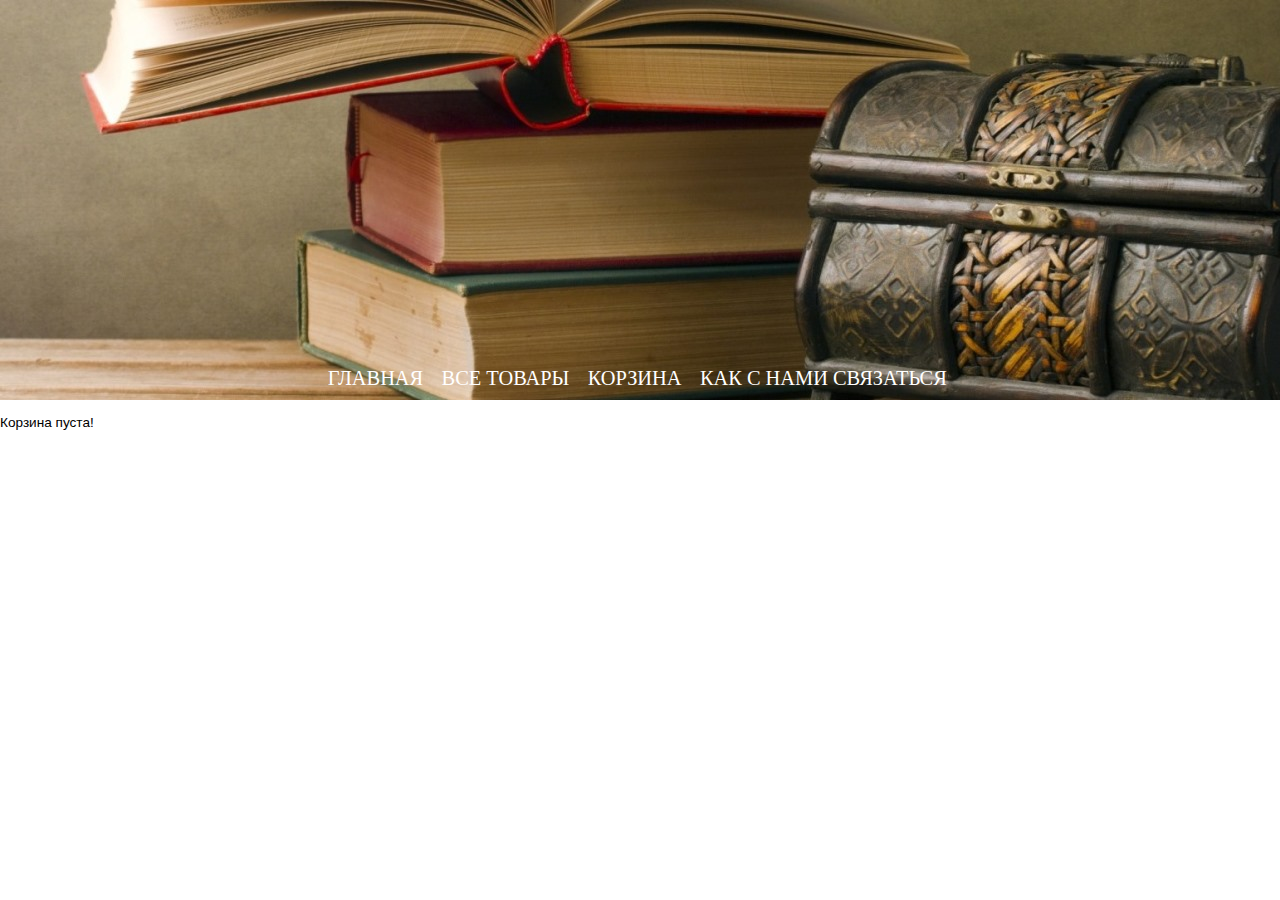
<file: admin/cart.html>
<!DOCTYPE html>
<html lang="ru">
<head>
    <meta charset="UTF-8">
    <title>eshop</title>
    <link rel="stylesheet" href="css/style2.css">
</head>
<body>
<header>
<ul>
	<li><a href="/">ГЛАВНАЯ</a></li>
	<li><a href="admin/index1.php">ВСЕ ТОВАРЫ</a></li>
	<li><a href="/">КОРЗИНА</a></li>
	<li><a href="/">КАК С НАМИ СВЯЗАТЬСЯ</a></li>
</ul>
</header>
<main>
    <div class="main-cart">

    </div>
</main>
<footer></footer>
<script src="js/jquery-3.2.1.min.js"></script>
<script src="js/cart.js"></script>
</body>
</html>
</file>
<file: admin/css/style2.css>
* {
    padding: 0;
    margin: 0;
}
a {
    text-decoration: none;
    color: #333333;

}
ul {
    list-style-type: none;
}
body {
    font-family: Arial, sans-serif;
    font-size: 0.85em;
    max-width: 1920px;
}
header {
    width: 100%;
    height: 400px;
    background: url("../img/26.jpg");
    position: relative;
    margin-bottom: 15px;
}
header ul {
    width: 100%;
    position: absolute;
    bottom: 0;
    text-align: center;
}
header ul li{
    display: inline-block;
    margin-left: -0.40em;
}
header ul li a {
    display: block;
    color: #fff;
    padding: 10px;
font-family: 'Times New Roman';
font-size: 150%;
}
header ul li a:hover {
    background: #fff;
    color: #000;
    font-family: 'Times New Roman';
    font-size: 150%;
}


.our{
    margin-left: 75px;
}

.goods-out {}

.goods-out::after {
    content: "";
    display: block;
    clear: both;
}

.tov{
    display: flex;
    flex-wrap: wrap;
    flex-direction: row;
}
.cart {
    width: 250px;
    height: 445px;
    border: 1px solid black;
    margin: 30px;
    float: left;
    text-align: center;
    padding: 10px;
}
.cart .name {
    font-size: 25px;
    font-weight: bold;
    text-transform: uppercase;
    margin-bottom: 15px;
    margin-top: 0.5vh;
}
.cart img{
    max-width: 120px;
    max-height: 180px;
}

.cart .cost {
    font-size: 1.3rem;
    margin: 10px 0;
}
.cart .add-to-cart {
    font-size: 1.1rem;
    background: black;
    color: white;
    padding: 10px 20px;
    border: none;
    cursor: pointer;
    margin-top: 1vh;
}
.cart .add-to-cart:hover {
    background: cadetblue;
}
.cart .add-to-cart:active {
    background: red;
}

.main-cart{
    display: flex;
  
    height: 150px;
}
.main-cart img{ width: 150px; }

.del-goods{ 
    margin-left: 20px;
padding: 8px;}
</file>
